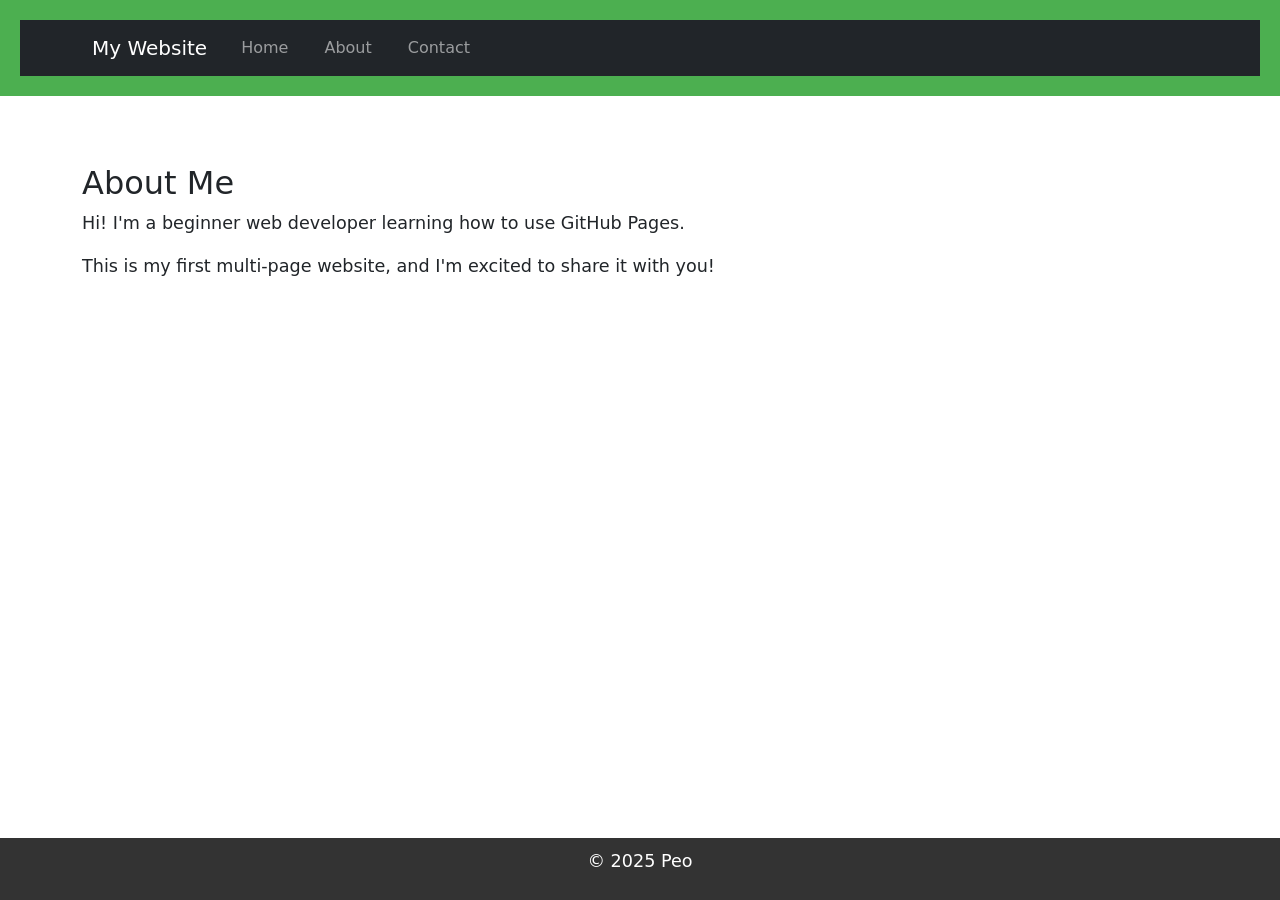
<file: about.html>
<!DOCTYPE html>
<html lang="en">
<head>
    <link rel="stylesheet" href="styles.css">
    <meta charset="UTF-8">
    <meta name="viewport" content="width=device-width, initial-scale=1.0">
    <title>About Me</title>
    <!-- Bootstrap CSS --> 
<link href="https://cdn.jsdelivr.net/npm/bootstrap@5.3.0/dist/css/bootstrap.min.css" rel="stylesheet">
</head>
<body>
    <header>
          <nav class="navbar navbar-expand-lg navbar-dark bg-dark"> 
        <div class="container"> 
            <a class="navbar-brand" href="index.html">My Website</a> 
            <button class="navbar-toggler" type="button" data-bs-toggle="collapse" data-bs-target="#navbarNav"> 
                <span class="navbar-toggler-icon"></span> 
            </button> 
            <div class="collapse navbar-collapse" id="navbarNav"> 
                <ul class="navbar-nav"> 
                    <li class="nav-item"> 
                        <a class="nav-link" href="index.html">Home</a> 
                    </li> 
                    <li class="nav-item"> 
                        <a class="nav-link" href="about.html">About</a> 
                    </li> 
                    <li class="nav-item"> 
                        <a class="nav-link" href="contact.html">Contact</a> 
                    </li> 
                </ul> 
            </div> 
        </div> 
    </nav> 
    </header>

    <main  class="container my-5"> 
<h2>About Me</h2> 
<p>Hi! I'm a beginner web developer learning how to use GitHub Pages.</p> 
<p>This is my first multi-page website, and I'm excited to share it with you!</p> 
    </main>

    <footer>
        <p>&copy; 2025 Peo</p>
    </footer>
    <!-- Bootstrap JS and dependencies --> 
<script src="https://cdn.jsdelivr.net/npm/@popperjs/core@2.11.6/dist/umd/popper.min.js"></script> 
<script src="https://cdn.jsdelivr.net/npm/bootstrap@5.3.0/dist/js/bootstrap.min.js"></script> 
</body>
</h
</file>
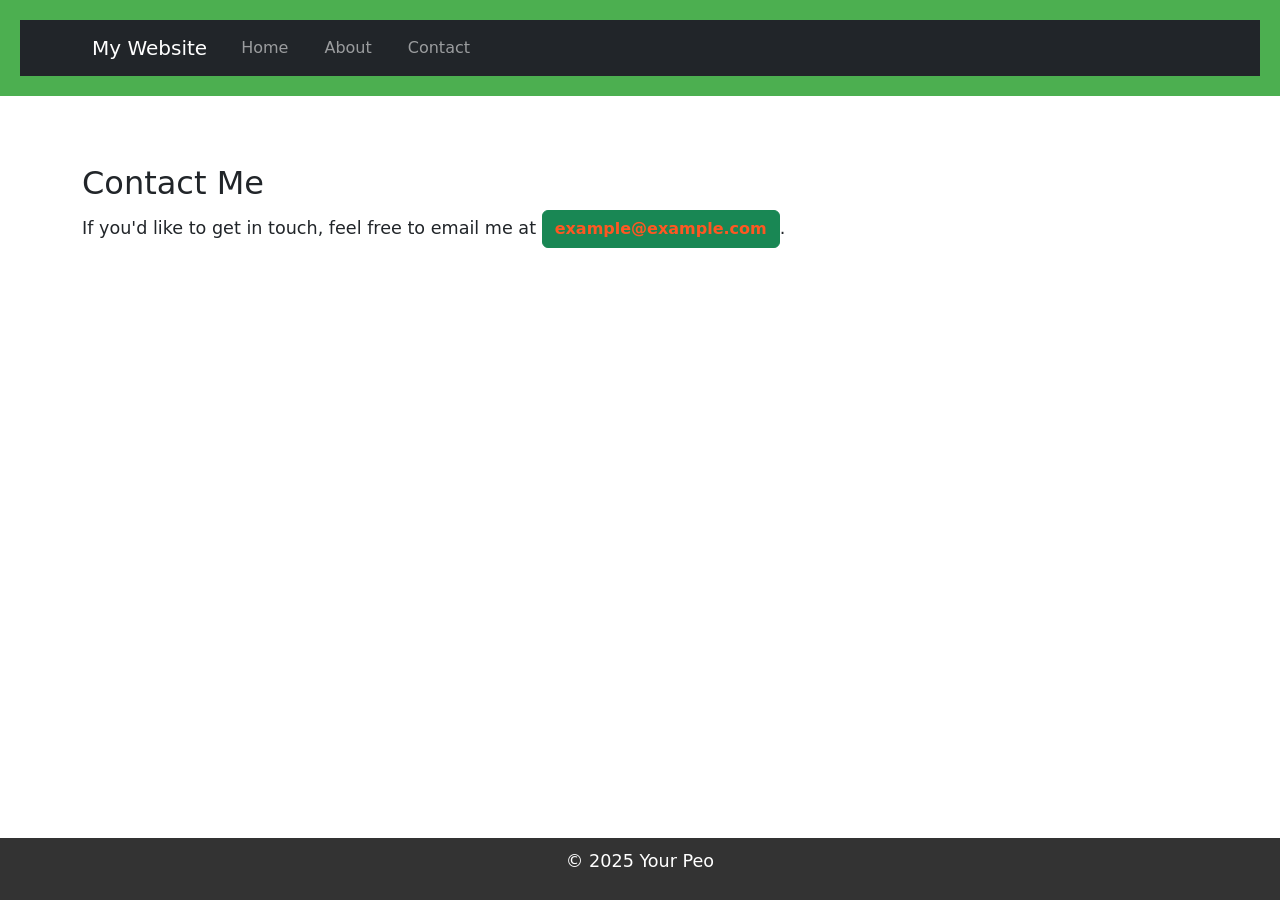
<file: contact.html>
<!DOCTYPE html>
<html lang="en">
<head>
    <link rel="stylesheet" href="styles.css">
    <meta charset="UTF-8">
    <meta name="viewport" content="width=device-width, initial-scale=1.0">
    <title>Contact Me</title>
    <!-- Bootstrap CSS --> 
<link href="https://cdn.jsdelivr.net/npm/bootstrap@5.3.0/dist/css/bootstrap.min.css" rel="stylesheet"> 
</head>
<body>
    <header>
          <nav class="navbar navbar-expand-lg navbar-dark bg-dark"> 
        <div class="container"> 
            <a class="navbar-brand" href="index.html">My Website</a> 
            <button class="navbar-toggler" type="button" data-bs-toggle="collapse" data-bs-target="#navbarNav"> 
                <span class="navbar-toggler-icon"></span> 
            </button> 
            <div class="collapse navbar-collapse" id="navbarNav"> 
                <ul class="navbar-nav"> 
                    <li class="nav-item"> 
                        <a class="nav-link" href="index.html">Home</a> 
                    </li> 
                    <li class="nav-item"> 
                        <a class="nav-link" href="about.html">About</a> 
                    </li> 
                    <li class="nav-item"> 
                        <a class="nav-link" href="contact.html">Contact</a> 
                    </li> 
                </ul> 
            </div> 
        </div> 
    </nav> 
    </header>

    <main  class="container my-5"> 
<h2>Contact Me</h2> 
<p>If you'd like to get in touch, feel free to email me at <a href="mailto:example@example.com" class="btn btn-success"
>example@example.com</a>.</p> 
    </main>

    <footer>
        <p>&copy; 2025 Your Peo</p>
    </footer>
    <!-- Bootstrap JS and dependencies --> 
<script src="https://cdn.jsdelivr.net/npm/@popperjs/core@2.11.6/dist/umd/popper.min.js"></script> 
<script src="https://cdn.jsdelivr.net/npm/bootstrap@5.3.0/dist/js/bootstrap.min.js"></script> 
</body>
</html>
</file>
<file: styles.css>
body {
    font-family: Arial, sans-serif;
    color: #333;
    background-color: #f9f9f9;
    margin: 0;
    padding: 0;
    line-height: 1.6;
    header {
    background-color: #4CAF50;
    color: white;
    padding: 20px;
    text-align: center;
}

header h1 {
    margin: 0;
}

nav a {
    color: white;
    text-decoration: none;
    margin: 0 10px;
}

nav a:hover {
    text-decoration: underline;
}
main {
    padding: 20px;
    max-width: 800px;
    margin: 0 auto;
}

main img {
    max-width: 100%;
    height: auto;
    display: block;
    margin: 20px 0;
}
footer {
    background-color: #333;
    color: white;
    text-align: center;
    padding: 10px;
    position: fixed;
    bottom: 0;
    width: 100%;
}
p {
    font-size: 1.1em;
}

a {
    color: #4CAF50;
    text-decoration: none;
}

a:hover {
    text-decoration: underline;
}
img {
    border: 5px solid #4CAF50;
    border-radius: 10px;
}
main a[href^="mailto:"] {
    color: #ff5722;
    font-weight: bold;
}
</file>
